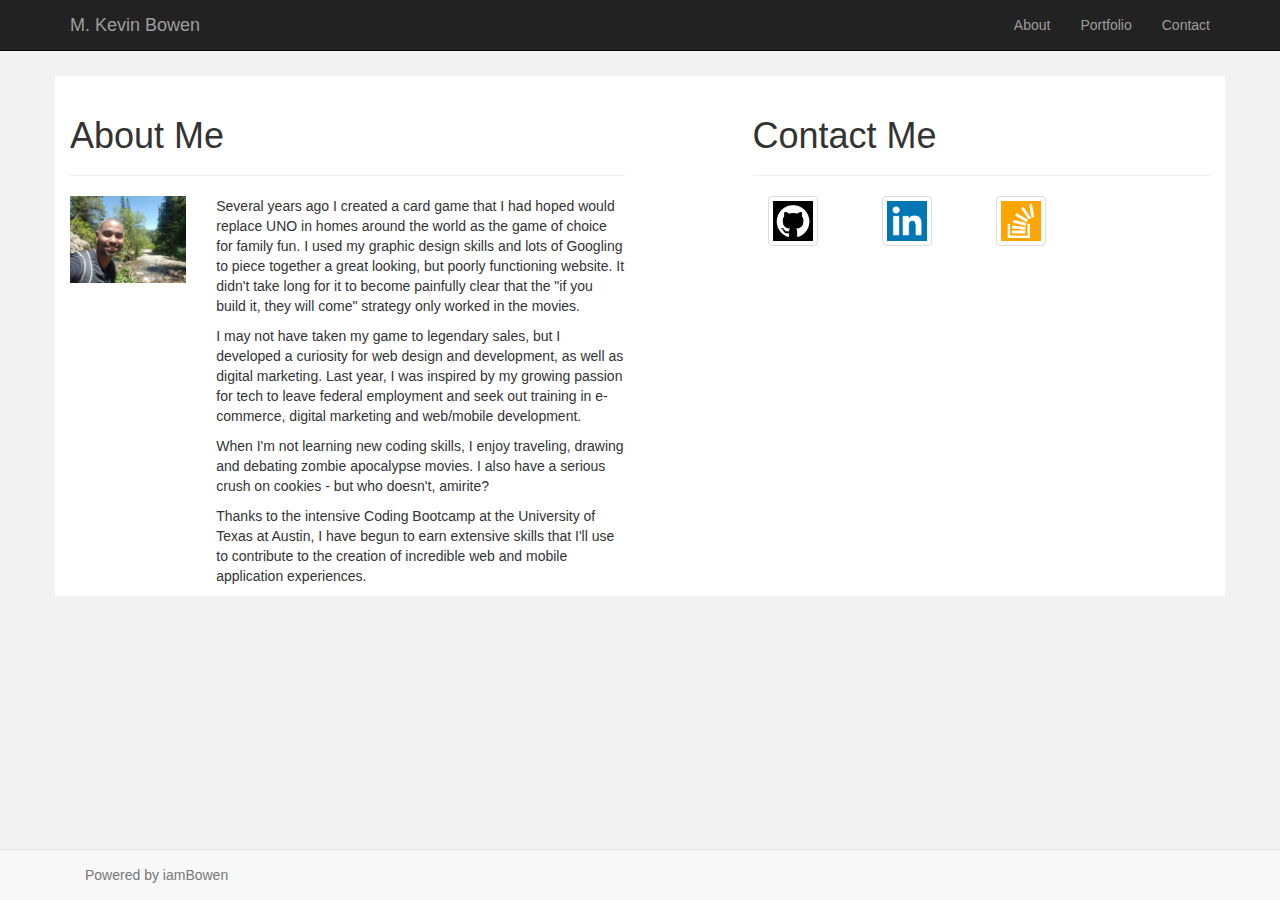
<file: index.html>
<!DOCTYPE html>
<html lang="en">
<head>
	<meta charset="utf-8">
	<meta http-equiv="X-UA-Compatible" content="IE=edge">
	<meta name="viewport" content="width=device-width, initial-scale=1">
	<!-- The three meta tags were suggested to optimize browsers for Bootstrap, seems to work :) -->
	<link rel="stylesheet" type="text/css" href="assets/css/normalize.css">
	<!-- normalize.css used as a better reset for Bootstrap -->
	<link rel="stylesheet" type="text/css" href="https://maxcdn.bootstrapcdn.com/bootstrap/3.3.7/css/bootstrap.min.css">
	<link rel="stylesheet" type="text/css" href="assets/css/style.css">

	<title>M. Kevin Bowen | Portfolio</title>
</head>

<body>
<!-- navbar BEGIN-->
	<nav class="navbar navbar-inverse navbar-fixed-top navbar-custom">
    	<div class="container">

	        <div class="navbar-header">
	        	<button type="button" class="navbar-toggle collapsed" data-toggle="collapse" data-target="#navbar" aria-expanded="false" aria-controls="navbar">
		            <span class="sr-only">Toggle navigation</span>
		            <span class="icon-bar"></span>
		            <span class="icon-bar"></span>
		            <span class="icon-bar"></span>
	          	</button>         
	          <a class="navbar-brand" href="#">M. Kevin Bowen</a>
	        </div>

	        <div id="navbar" class="navbar-collapse collapse">
	          
	          <ul class="nav navbar-nav navbar-right">
	            <li><a href="index.html">About</a></li>
	            <li><a href="portfolio.html">Portfolio</a></li>
	            <li><a href="contact.html">Contact</a></li>
	          </ul>
	        </div>

		</div>
    </nav>
<!-- navbar END -->

<!-- content BEGIN -->
	<div class="container">


		<div class="row content">
      		
      		<div class="col-md-6">
		        
		        <div class="page-header">
		          <h1>About Me</h1>
		        </div>

		        <div class="row">
		          <div class="col-md-3">
		            <img src="assets/images/myface_kevin_bowen.jpg" alt="M. Kevin Bowen" class="img-responsive">
		        </div>

	            <div class="col-md-9">
		            <p>
			          Several years ago I created a card game that I had hoped would replace UNO in homes around the world as the game of choice for family fun. I used my graphic design skills and lots of Googling to piece together a great looking, but poorly functioning website. It didn't take long for it to become painfully clear that the "if you build it, they will come" strategy only worked in the movies.
			        </p>
			        <p>
			          I may not have taken my game to legendary sales, but I developed a curiosity for web design and development, as well as digital marketing. Last year, I was inspired by my growing passion for tech to leave federal employment and seek out training in e-commerce, digital marketing and web/mobile development.
			        </p>                     
			        <p>
			            When I'm not learning new coding skills, I enjoy traveling, drawing and debating zombie apocalypse movies. I also have a serious crush on cookies - but who doesn't, amirite?
			        </p>
			        <p>
			          Thanks to the intensive Coding Bootcamp at the University of Texas at Austin, I have begun to earn extensive skills that I'll use to contribute to the creation of incredible web and mobile application experiences.
			        </p>
	            </div>
        	</div>
    	</div>

    	<div class="col-md-1">
    		&nbsp;
    	</div>

		<div class="col-md-5">		<!-- contact link buttons -->
		    <div class="page-header">
		        <h1>Contact Me</h1>
		    </div>

		    <div class="align-items-start">
		        <div class="col-md-3">
		            <a href="https://github.com/mkbowen78/" target="_blank">
		            <img src="assets/images/github_logo.png" alt="github" class="img-thumbnail"></a>
			    </div>

				<div class="col-md-3">
		            <a href="https://linkedin.com/in/mkbowen78/" target="_blank">					
					<img src="assets/images/linkedin_logo.png" alt="linkedin" class="img-thumbnail"></a>
				</div>

				<div class="col-md-3">
					<a href="https://stackexchange.com/users/11879466/mark-bowen" target="_blank">
					<img src="assets/images/stackoverflow_logo.png" alt="stack overflow" class="img-thumbnail"></a>
				</div>

			</div>
	    </div>

	</div>
<!-- content END -->

</div>

<!-- footer HERE -->
<div class="navbar navbar-default navbar-fixed-bottom">
	<div class="container">
			<p class="navbar-text pull-left">Powered by iamBowen</p>
	</div>
</div>

<script src="https://code.jquery.com/jquery-3.2.1.slim.min.js"></script>

</body>
</html>
</file>
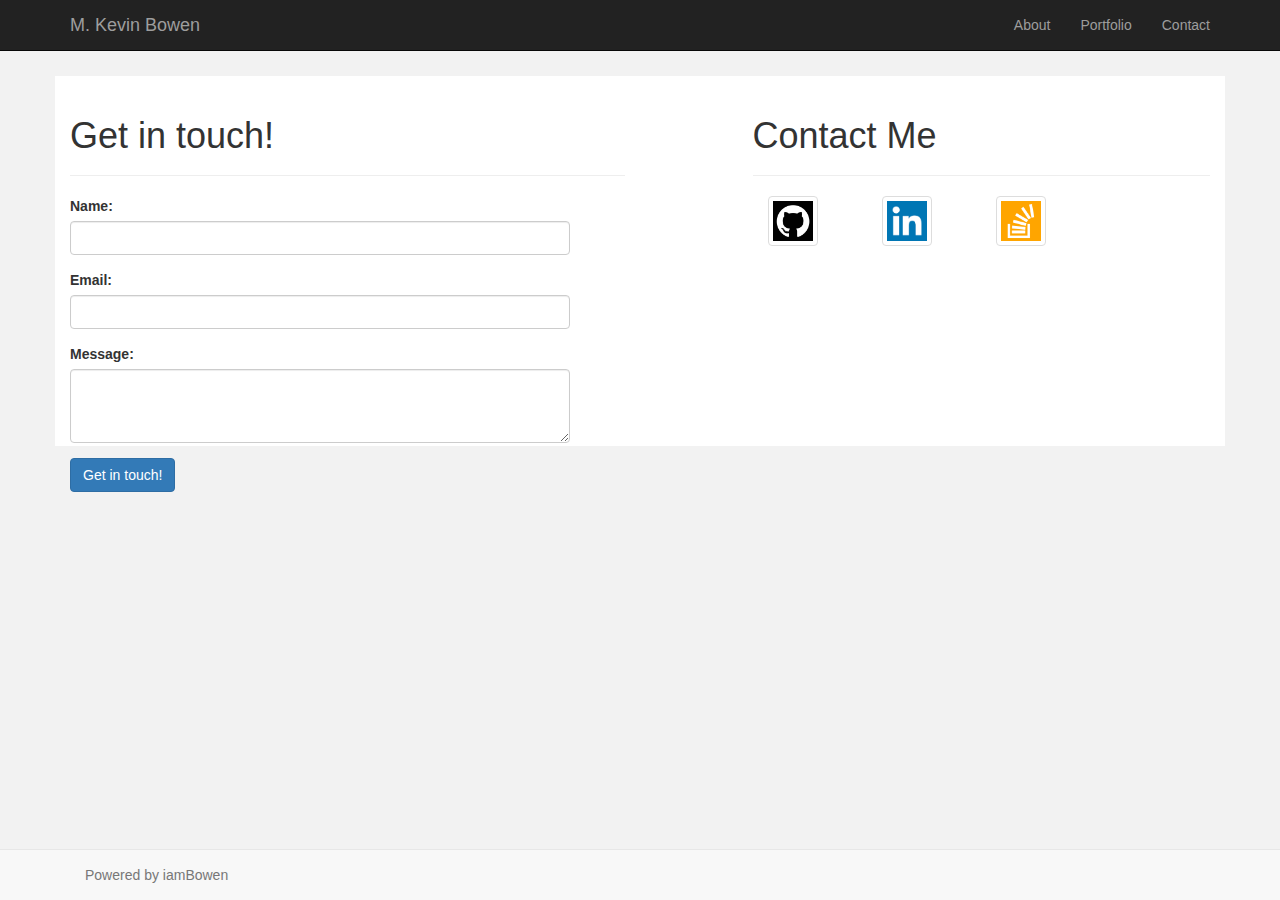
<file: contact.html>
<!DOCTYPE html>
<html lang="en">
<head>
	<meta charset="utf-8">
	<meta http-equiv="X-UA-Compatible" content="IE=edge">
	<meta name="viewport" content="width=device-width, initial-scale=1">
	<!-- The three meta tags were suggested to optimize browsers for Bootstrap, seems to work :) -->
	<link rel="stylesheet" type="text/css" href="assets/css/normalize.css">
	<!-- normalize.css used as a better reset for Bootstrap -->
	<link rel="stylesheet" type="text/css" href="https://maxcdn.bootstrapcdn.com/bootstrap/3.3.7/css/bootstrap.min.css">
	<link rel="stylesheet" type="text/css" href="assets/css/style.css">
	<script src="https://ajax.googleapis.com/ajax/libs/jquery/3.2.1/jquery.min.js"></script>

	<title>M. Kevin Bowen | Portfolio</title>
</head>

<body>
<!-- navbar BEGIN-->
	<nav class="navbar navbar-inverse navbar-fixed-top navbar-custom">
    	<div class="container">

	        <div class="navbar-header">
	        	<button type="button" class="navbar-toggle collapsed" data-toggle="collapse" data-target="#navbar" aria-expanded="false" aria-controls="navbar">
		            <span class="sr-only">Toggle navigation</span>
		            <span class="icon-bar"></span>
		            <span class="icon-bar"></span>
		            <span class="icon-bar"></span>
	          	</button>         
	          <a class="navbar-brand" href="#">M. Kevin Bowen</a>
	        </div>

	        <div id="navbar" class="navbar-collapse collapse">
	          
	          <ul class="nav navbar-nav navbar-right">
	            <li><a href="index.html">About</a></li>
	            <li><a href="portfolio.html">Portfolio</a></li>
	            <li><a href="contact.html">Contact</a></li>
	          </ul>
	        </div>

		</div>
    </nav>
<!-- navbar END -->

<!-- content BEGIN -->
	<div class="container">


		<div class="row content">
      		
      		<div class="col-md-6">
		        
		        <div class="page-header">
		          <h1>Get in touch!</h1>
		        </div>

		        <div>
		          	<div>		<!-- form BEGIN -->			
						<form>
						  	
						  	<div class="form-group">
								<label for="email">Name:</label>
								<input type="email" class="form-control" id="name">
							</div>
							
							<div class="form-group">
								<label for="pwd">Email:</label>
								<input type="password" class="form-control" id="email">
							</div>

							<div class="form-group">
								<label for="comment">Message:</label>
								<textarea class="form-control" rows="3" id="comment"></textarea>
							</div>

							<a href="mailto:kevin@iambowen.com?subject=Project Request&body=How can I help you do awesome things on the internet?" class="btn btn-primary">Get in touch!</a>
						
						</form>		<!-- form END -->		
					</div>
				</div>

    		</div>

    	<div class="col-md-1"> 
    		&nbsp;
    	</div>

		<div class="col-md-5">		<!-- contact link buttons -->
		    <div class="page-header">
		        <h1>Contact Me</h1>
		    </div>

		    <div class="align-items-start">
		        <div class="col-md-3">
		            <a href="https://github.com/mkbowen78/" target="_blank">
		            <img src="assets/images/github_logo.png" alt="github" class="img-thumbnail"></a>
			    </div>

				<div class="col-md-3">
		            <a href="https://linkedin.com/in/mkbowen78/" target="_blank">					
					<img src="assets/images/linkedin_logo.png" alt="linkedin" class="img-thumbnail"></a>
				</div>

				<div class="col-md-3">
					<a href="https://stackexchange.com/users/11879466/mark-bowen" target="_blank">
					<img src="assets/images/stackoverflow_logo.png" alt="stack overflow" class="img-thumbnail"></a>
				</div>

			</div>
	    </div>

	</div>
<!-- content END -->

</div>

<!-- footer HERE -->
<div class="navbar navbar-default navbar-fixed-bottom">
	<div class="container">
			<p class="navbar-text pull-left">Powered by iamBowen</p>
	</div>
</div>

<script src="https://code.jquery.com/jquery-3.2.1.slim.min.js"></script>

</body>
</html>
</file>
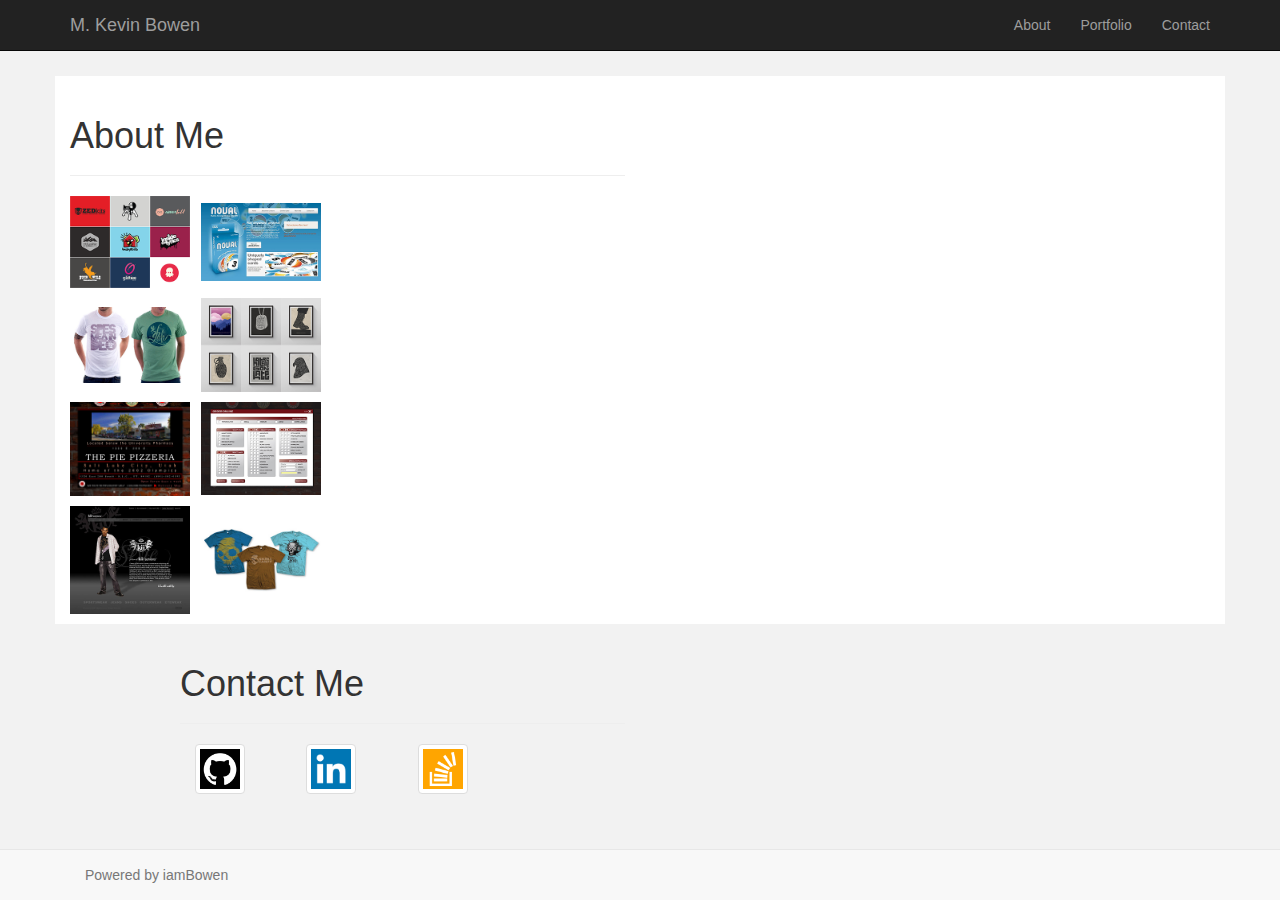
<file: portfolio.html>
<!DOCTYPE html>
<html lang="en">
<head>
	<meta charset="utf-8">
	<meta http-equiv="X-UA-Compatible" content="IE=edge">
	<meta name="viewport" content="width=device-width, initial-scale=1">
	<!-- The three meta tags were suggested to optimize browsers for Bootstrap, seems to work :) -->
	<link rel="stylesheet" type="text/css" href="assets/css/normalize.css">
	<!-- normalize.css used as a better reset for Bootstrap -->
	<link rel="stylesheet" type="text/css" href="https://maxcdn.bootstrapcdn.com/bootstrap/3.3.7/css/bootstrap.min.css">
	<link rel="stylesheet" type="text/css" href="assets/css/style.css">

	<title>M. Kevin Bowen | Portfolio</title>
</head>

<body>
<!-- navbar BEGIN-->
	<nav class="navbar navbar-inverse navbar-fixed-top navbar-custom">
    	<div class="container">

	        <div class="navbar-header">
	        	<button type="button" class="navbar-toggle collapsed" data-toggle="collapse" data-target="#navbar" aria-expanded="false" aria-controls="navbar">
		            <span class="sr-only">Toggle navigation</span>
		            <span class="icon-bar"></span>
		            <span class="icon-bar"></span>
		            <span class="icon-bar"></span>
	          	</button>         
	          <a class="navbar-brand" href="#">M. Kevin Bowen</a>
	        </div>

	        <div id="navbar" class="navbar-collapse collapse">
	          
	          <ul class="nav navbar-nav navbar-right">
	            <li><a href="index.html">About</a></li>
	            <li><a href="portfolio.html">Portfolio</a></li>
	            <li><a href="contact.html">Contact</a></li>
	          </ul>
	        </div>

		</div>
    </nav>
<!-- navbar END -->

<!-- content BEGIN -->
	<div class="container">


		<div class="row content">
      		
      		<div class="col-md-6">
		        
		        <div class="page-header">
		          <h1>About Me</h1>
		        </div>

		        <div class="row">
		        	<div class="col-md-8">  <!-- portfolio items -->
						<p class="img-ctn">
							<img src="assets/images/kevin-bowen-port-2.jpg" alt="Portfolio Item 4" target="_blank"/>
						</p>

						<p class="img-ctn">
							<img src="assets/images/kevin-bowen-port-3.jpg" alt="Portfolio Item 5" target="_blank"/>
						</p>
						<p class="img-ctn">
							<img src="assets/images/kevin-bowen-port-4.jpg" alt="Portfolio Item 6" target="_blank"/>
						</p>

						<p class="img-ctn">
							<img src="assets/images/kevin-bowen-port-6.jpg" alt="Portfolio Item 4" target="_blank"/>
						</p>

						<p class="img-ctn">
							<img src="assets/images/kevin-bowen-port-1.jpg" alt="Portfolio Item 5" target="_blank"/>
						</p>
						<p class="img-ctn">
							<img src="assets/images/kevin-bowen-port-5.jpg" alt="Portfolio Item 6" target="_blank"/>
						</p>

						<p class="img-ctn">
							<img src="assets/images/kevin-bowen-port-7.jpg" alt="Portfolio Item 5" target="_blank"/>
						</p>
						<p class="img-ctn">
							<img src="assets/images/kevin-bowen-port-8.jpg" alt="Portfolio Item 6" target="_blank"/>
						</p>
					</div>
				</div>

        	</div>

    	</div>

    	<div class="col-md-1">
    		&nbsp;
    	</div>

		<div class="col-md-5">		<!-- contact link buttons -->
		    <div class="page-header">
		        <h1>Contact Me</h1>
		    </div>

		    <div class="align-items-start">
		        <div class="col-md-3">
		            <a href="https://github.com/mkbowen78/" target="_blank">
		            <img src="assets/images/github_logo.png" alt="github" class="img-thumbnail"></a>
			    </div>

				<div class="col-md-3">
		            <a href="https://linkedin.com/in/mkbowen78/" target="_blank">					
					<img src="assets/images/linkedin_logo.png" alt="linkedin" class="img-thumbnail"></a>
				</div>

				<div class="col-md-3">
					<a href="https://stackexchange.com/users/11879466/mark-bowen" target="_blank">
					<img src="assets/images/stackoverflow_logo.png" alt="stack overflow" class="img-thumbnail"></a>
				</div>

			</div>
	    </div>

	</div>
<!-- content END -->

</div>

<!-- footer HERE -->
<div class="navbar navbar-default navbar-fixed-bottom">
	<div class="container">
			<p class="navbar-text pull-left">Powered by iamBowen</p>
	</div>
</div>

<script src="https://code.jquery.com/jquery-3.2.1.slim.min.js"></script>

</body>
</html>
</file>
<file: assets/css/style.css>
body {
	padding-top: 25px;
  	background-color: #f2f2f2;
}

img.img-thumbnail {
	width: 50px;
	height: 50px;
}

.img-ctn {
  display: inline;
  margin-right: 3%;
  max-width: 120px;
  background: #cecece;
  font-size: 0;
}
.img-ctn > img {
  max-width: 120px;
  margin-bottom: 10px;
  vertical-align: middle;
}

form {
	width: 500px;
	height: 250px;
	text-align: left;
}


.portfolio-item {
  margin-bottom: 30px;
}

.navbar {
	margin-bottom: 0;
	border-radius: 0;
}
    
/* Set height of the grid so .sidenav can be 100% (adjust as needed) */
.row.content {
	background-color: #fff;
	margin-top: 51px;
	margin-bottom: 0 auto;
	height:auto;
}

.row.align-items-start {
	background-color: #fff;
	margin-top: 51px;
	margin-bottom: 0 auto;
	height: 600px;
}

.row.full-width {
	height: 50px;
}

.col-md-12 {
	padding: 20px
}
    
/* Set gray background color and 100% height */
.sidenav {
	padding-top: 20px;
	background-color: #f1f1f1;
	height: 100%;
}
    
/* Set black background color, white text and some padding */
footer {
	background-color: #555;
	color: white;
	padding: 15px;
	position: absolute;
	width: 100%;
	bottom: 0;
}
    
/* On small screens, set height to 'auto' for sidenav and grid */
@media only screen and (max-width: 900px) {
	.sidenav {
		height: auto;
		padding: 20px;
}

@media only screen and (max-width: 768px) {

}

@media only screen and (max-width: 640px) {
    /* STYLES HERE for BROWSER WINDOWS with a max-width of 480px. 
       This will work on desktops when the window is narrowed.  */
}
/*
footer {
	background-color: #555;
	color: white;
	padding: 15px;
	width: 100%;
	bottom: 0;
}
	}*/
</file>
